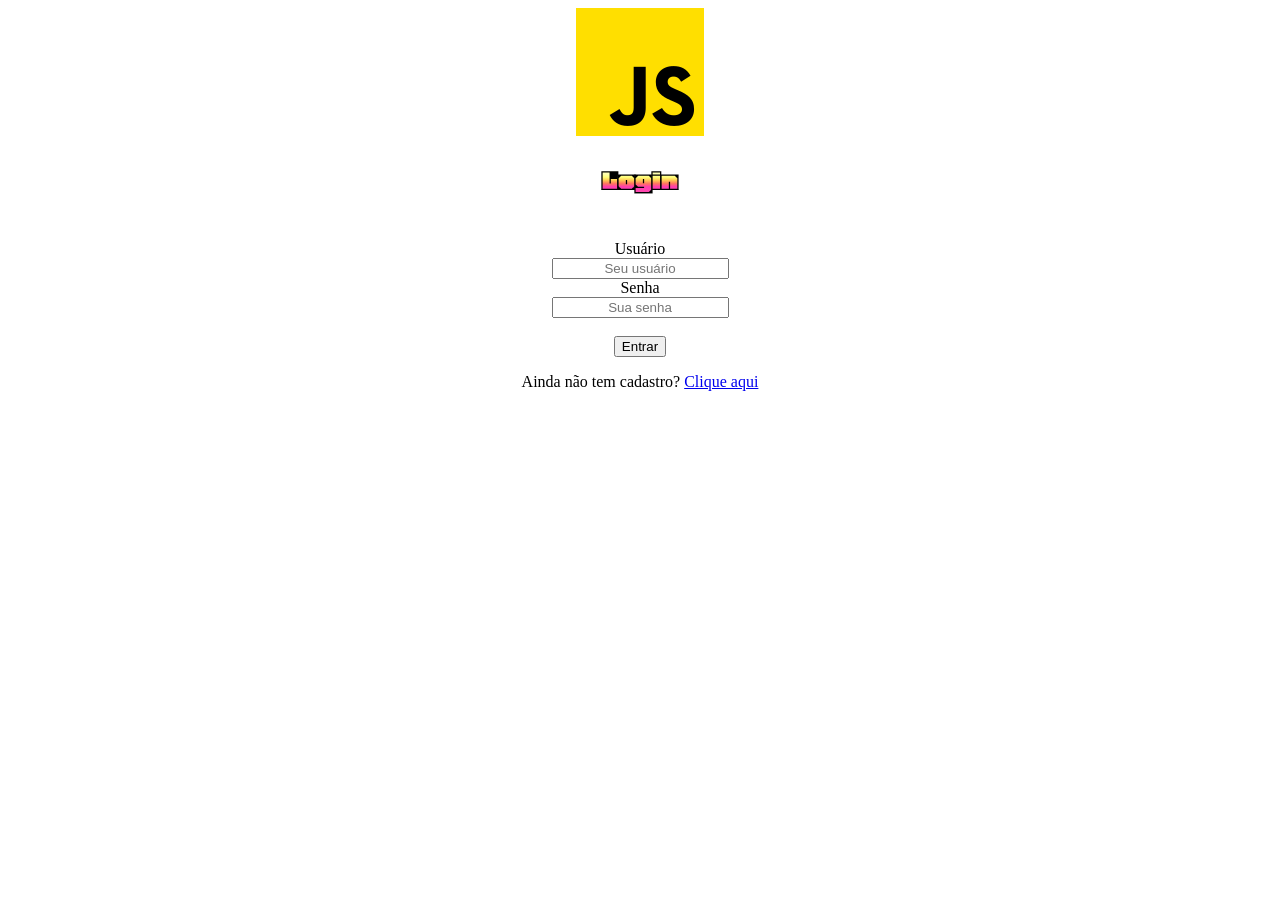
<file: index.html>
<!DOCTYPE html>
<html lang="en">
<head>
    <meta charset="UTF-8">
    <meta name="viewport" content="width=device-width, initial-scale=1.0">
    <title>Document</title>
    <link rel="stylesheet" href="style.css">
</head>
<body>
    <img class="imagemLogo" src="img/javascript.png" alt="">

    <h1 class="titulo">Login</h1>
    <br>
    <label for="">Usuário</label>
    <br>
    <input type="text" placeholder="Seu usuário" id="inputUsuario">
    <br>
    <laber for="">Senha</laber>
    <br>
    <input type="password" placeholder="Sua senha" id="inputSenha">
    <br><br>
    <button class="botaologin" onclick="logar()">Entrar</button>
    <br>
    <p>Ainda não tem cadastro? <a href="cadastro.html">Clique aqui</a></p>

    <script src="script.js"></script>
</body>
</html>
</file>
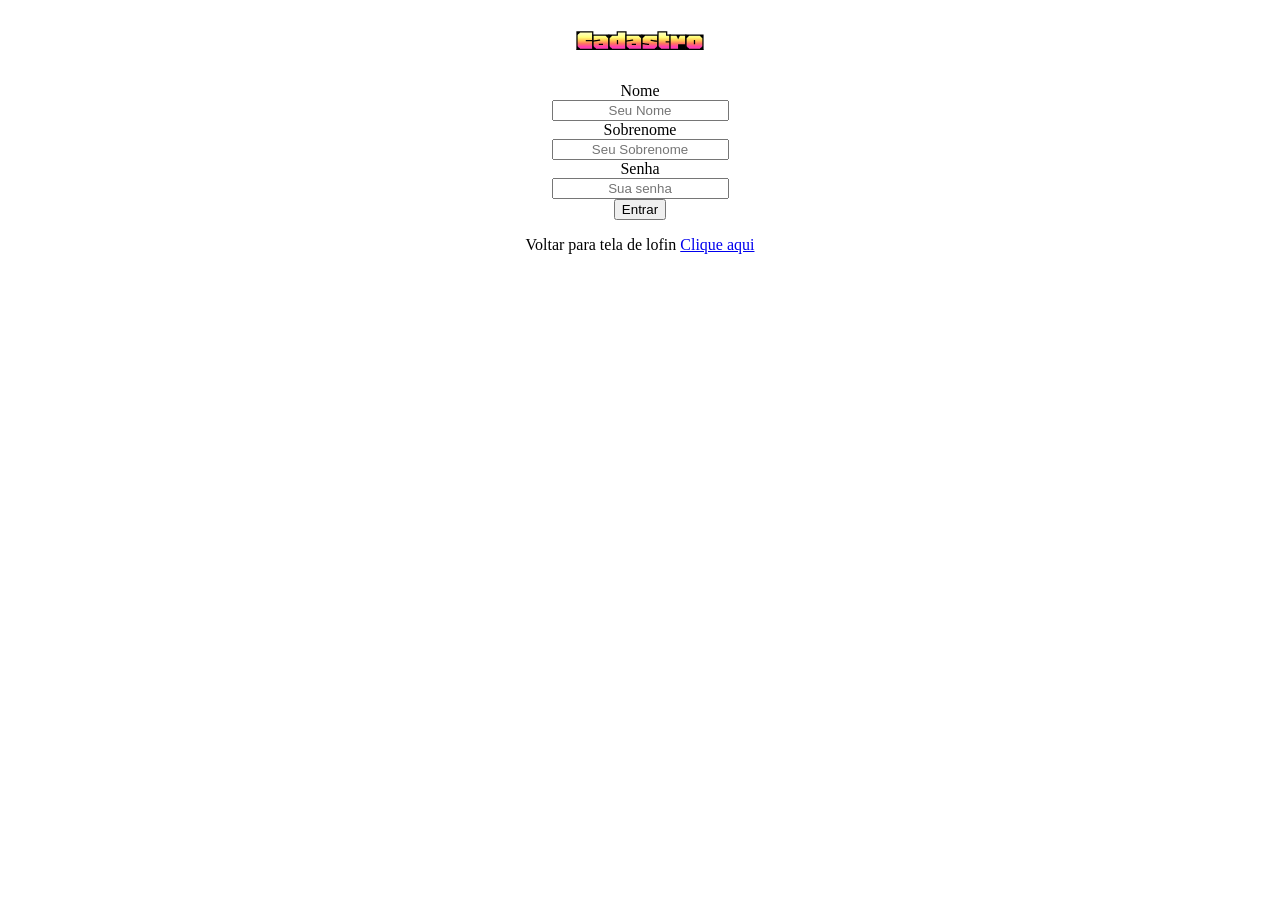
<file: cadastro.html>
<!DOCTYPE html>
<html lang="en">
<head>
    <meta charset="UTF-8">
    <meta name="viewport" content="width=device-width, initial-scale=1.0">
    <title>Cadastro</title>
    <link rel="stylesheet" href="style.css">
</head>
<body>
    <h1 class="titulo">Cadastro</h1>
    <form action="">
        <label for="">Nome</label>
        <br>
        <input type="text" placeholder="Seu Nome">
        <br>
        <laber for="">Sobrenome</laber>
        <br>
        <input type="password" placeholder="Seu Sobrenome">
        <br>
        <label for="">Senha</label>
        <br>
        <input type="text" placeholder="Sua senha">
        <br>
        <button class="botao">Entrar</button>
        <br>
    </form>
    <p>Voltar para tela de lofin <a href="index.html">Clique aqui</a></p>

</body>
</html>
</file>
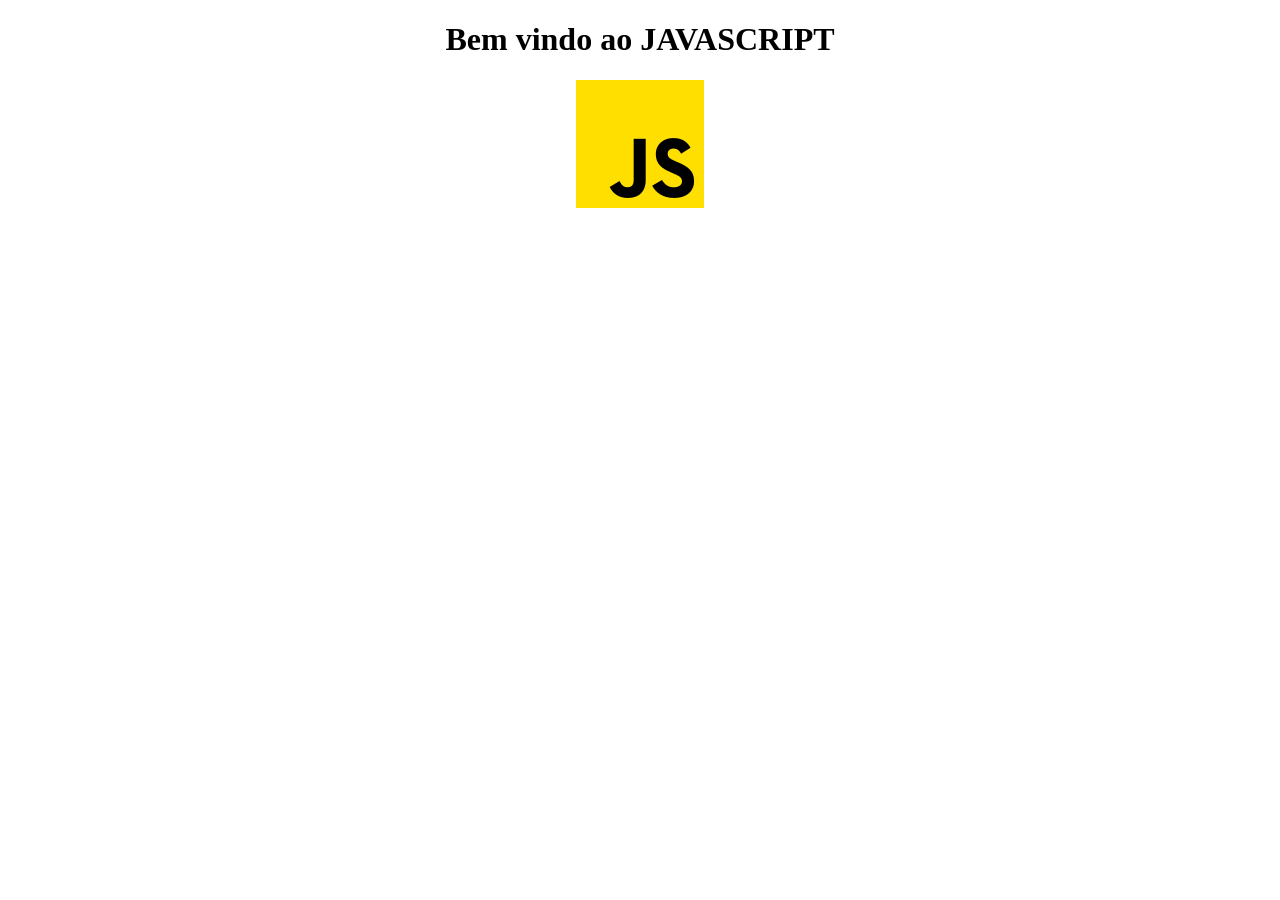
<file: home.html>
<!DOCTYPE html>
<html lang="en">
<head>
    <meta charset="UTF-8">
    <meta name="viewport" content="width=device-width, initial-scale=1.0">
    <title>Home</title>
    <link rel="stylesheet" href="style.css">
</head>
<body>
    <h1>Bem vindo ao JAVASCRIPT</h1>
    <img src="img/javascript.png" alt="">
</body>
</html>
</file>
<file: style.css>
@import url('https://fonts.googleapis.com/css2?family=Anton&family=Bungee+Spice&family=Honk:MORF@15&display=swap');

body{
    text-align: center;
    background-color: white;
}

.titulo{
  font-family: "Honk", sans-serif;
  color: yellow;
}

p{
    font-family: Georgia, 'Times New Roman', Times, serif;
}

input{
    text-align: center;
}

#botton
.botaologin{
    height: 40px;
    width: 100px;
    background-color: yellow;
    border: 0;
    border-radius: 50px;
    font-size: 15px;
    color:black;
    font-family: Georgia, 'Times New Roman', Times, serif;
    cursor: pointer;
}

#image
.imagemLogo{
    border-radius: 15px;
}
</file>
